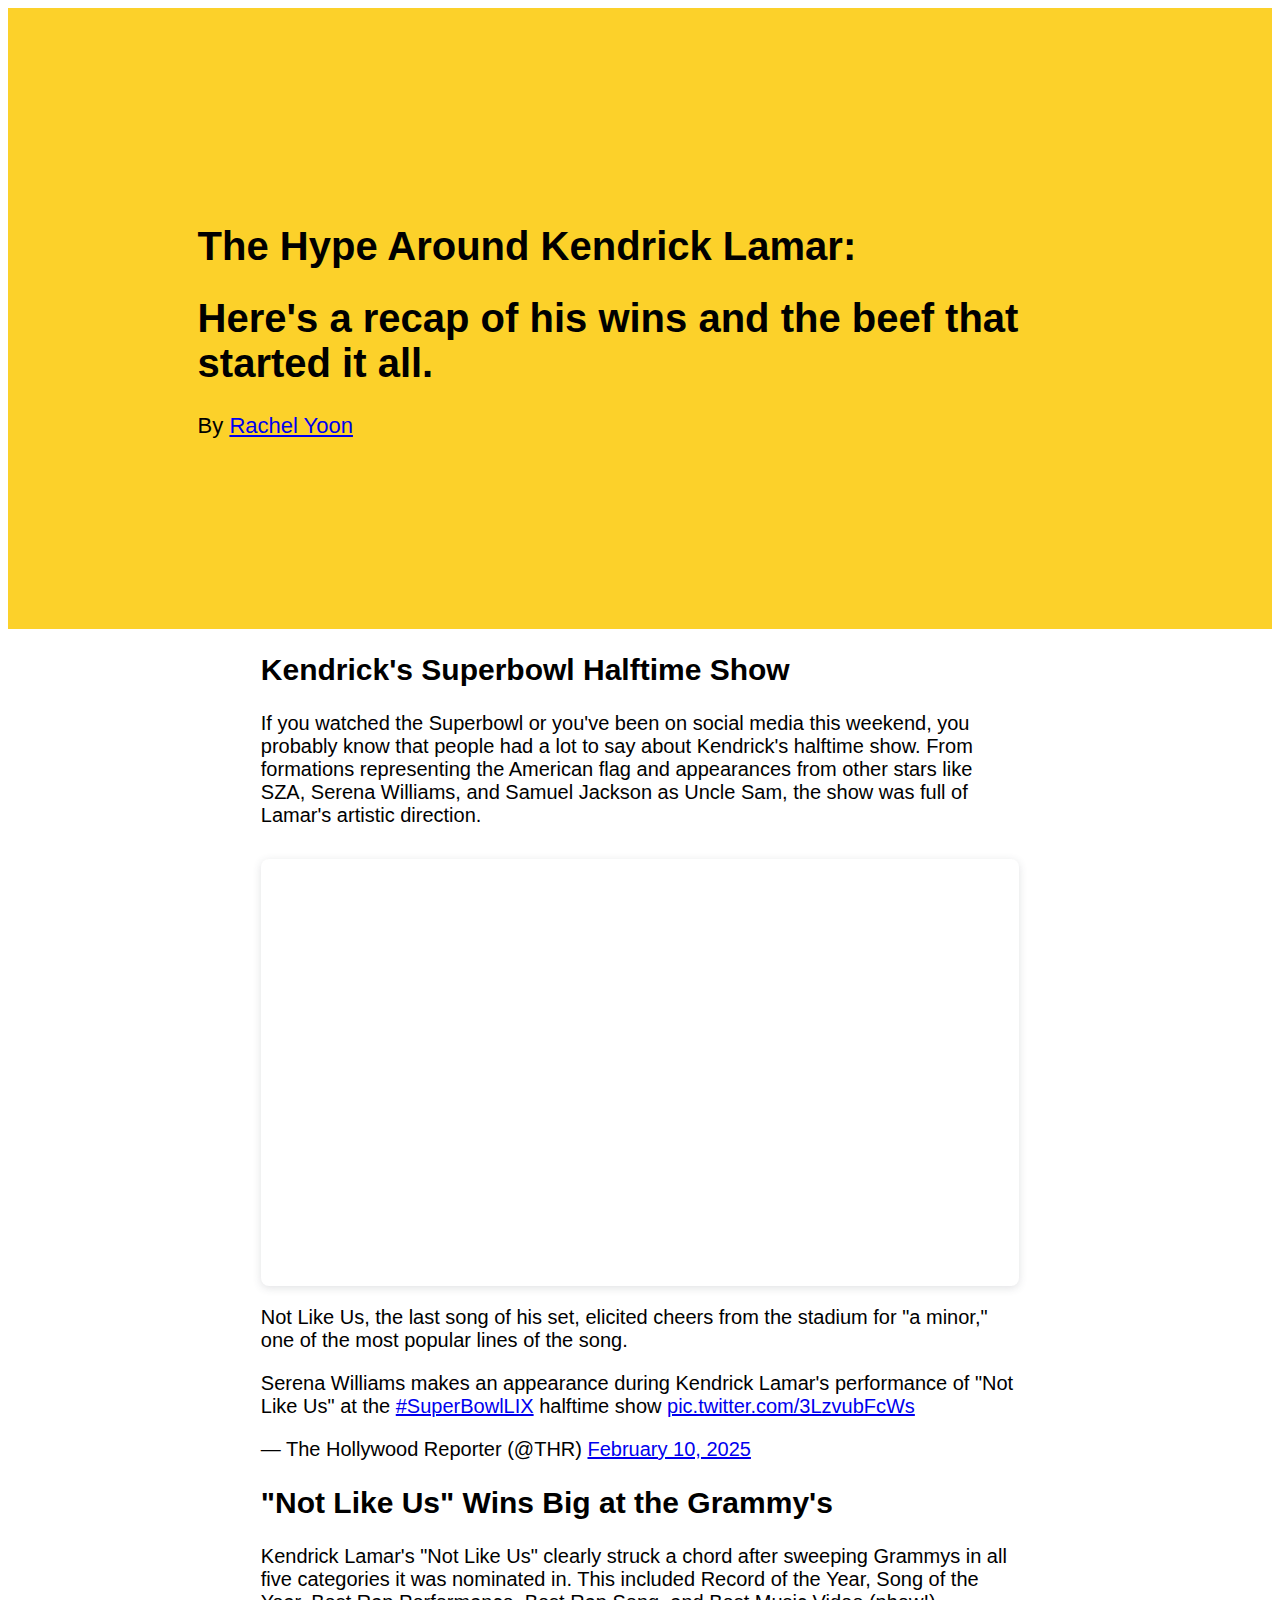
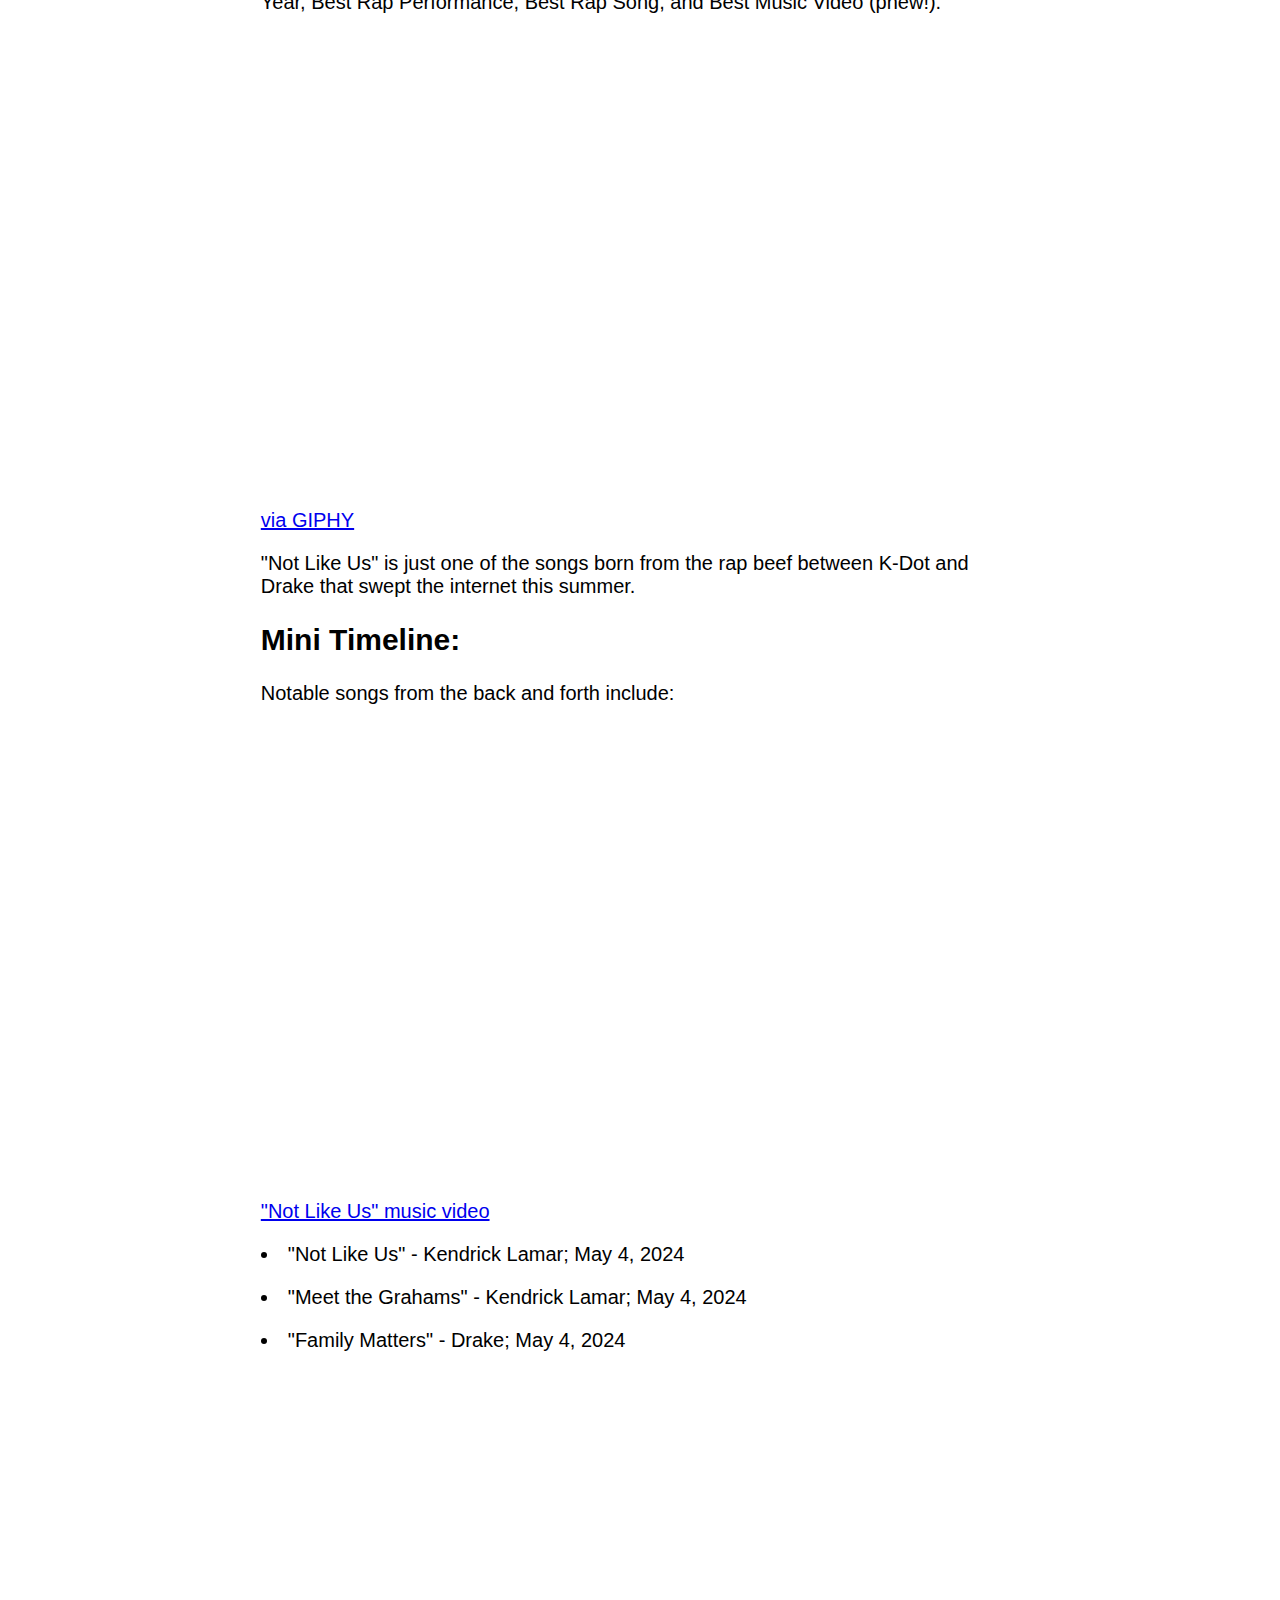
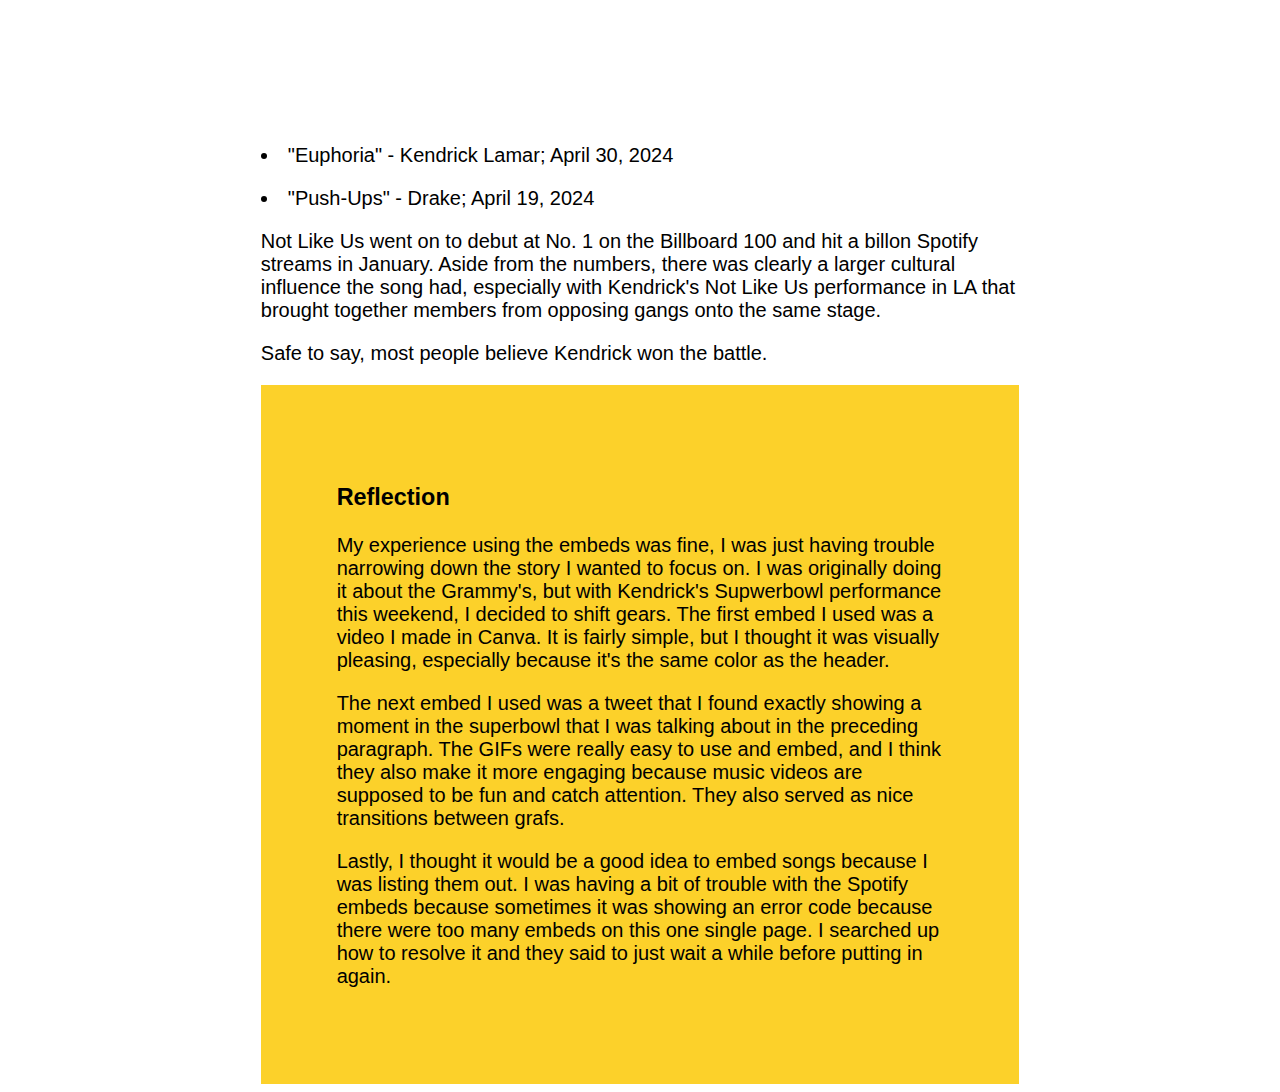
<file: embeds/index.html>
<head> 
    <link href="style.css" type="text/css" rel="stylesheet" />
</head>  
<body>
    <div id="header">
        <h1> The Hype Around Kendrick Lamar:</h1> 
        <h1> Here's a recap of his wins and the beef that started it all.</h1>
        <div id="byline"> By 
            <a href="https://rachelyspace.cargo.site/">Rachel Yoon</a> </div>
    
    </div>
    <div id="content"> 
    <h2> Kendrick's Superbowl Halftime Show </h2>
<p> If you watched the Superbowl or you've been on social media this weekend, you probably know that people had a lot to say about Kendrick's halftime show. From formations representing the American flag and appearances from other stars like SZA, Serena Williams, and Samuel Jackson as Uncle Sam, the show was full of Lamar's artistic direction.</p> 

<div style="position: relative; width: 100%; height: 0; padding-top: 56.2500%;
 padding-bottom: 0; box-shadow: 0 2px 8px 0 rgba(63,69,81,0.16); margin-top: 1.6em; margin-bottom: 0.9em; overflow: hidden;
 border-radius: 8px; will-change: transform;">
  <iframe loading="lazy" style="position: absolute; width: 100%; height: 100%; top: 0; left: 0; border: none; padding: 0;margin: 0;"
    src="https://www.canva.com/design/DAGe0LmbwFc/Yv8zyEQCirUnoYVmHD2mHw/watch?embed" allowfullscreen="allowfullscreen" allow="fullscreen">
  </iframe>
</div>

<p>Not Like Us, the last song of his set, elicited cheers from the stadium for "a minor," one of the most popular lines of the song.</p>

<blockquote class="twitter-tweet"><p lang="en" dir="ltr">Serena Williams makes an appearance during Kendrick Lamar&#39;s performance of &quot;Not Like Us&quot; at the <a href="https://twitter.com/hashtag/SuperBowlLIX?src=hash&amp;ref_src=twsrc%5Etfw">#SuperBowlLIX</a> halftime show <a href="https://t.co/3LzvubFcWs">pic.twitter.com/3LzvubFcWs</a></p>&mdash; The Hollywood Reporter (@THR) <a href="https://twitter.com/THR/status/1888768863665533426?ref_src=twsrc%5Etfw">February 10, 2025</a></blockquote> <script async src="https://platform.twitter.com/widgets.js" charset="utf-8"></script>

    <h2> "Not Like Us" Wins Big at the Grammy's</h2>
<p> Kendrick Lamar's "Not Like Us" clearly struck a chord after sweeping Grammys in all five categories it was nominated in. This included Record of the Year, Song of the Year, Best Rap Performance, Best Rap Song, and Best Music Video (phew!). </p>

<div style="width:85%;height:0;padding-bottom:60%;position:relative;margin:auto;">
    <iframe src="https://giphy.com/embed/BWf6uprbpw1dmGvI7x" 
    alt"A clip from Kendrick Lamar's music video that depicts him hopscotching." 
    width="100%" height="100%" style="position:absolute" frameBorder="0" 
    class="giphy-embed" allowFullScreen></iframe></div>
    <p><a href="https://giphy.com/gifs/kendricklamar-kendrick-lamar-not-like-us-BWf6uprbpw1dmGvI7x">via GIPHY</a></p>
<p> "Not Like Us" is just one of the songs born from the rap beef between K-Dot and Drake that swept the internet this summer.</p>

<h2> Mini Timeline:</h2>
<p>Notable songs from the back and forth include:</p>
    <div style="width:85%;height:0;padding-bottom:60%;position:relative;margin:auto;">
    <iframe src="https://giphy.com/embed/bsTWzOglWhcGNez0uw" 
    width="100%" height="100%" style="position:absolute" frameBorder="0" 
        class="giphy-embed" allowFullScreen></iframe></div><p><a
        href="https://giphy.com/gifs/kendricklamar-kendrick-lamar-not-like-us-bsTWzOglWhcGNez0uw"> 
            <a href= "https://www.youtube.com/embed/H58vbez_m4E?si=_QcGsRxIYscSJuJY">"Not Like Us" music video</a></p>
    <li>"Not Like Us" - Kendrick Lamar; May 4, 2024</li>
    <p></p>
    <li>"Meet the Grahams" - Kendrick Lamar; May 4, 2024</li>
    <p></p>
    <li>"Family Matters" - Drake; May 4, 2024</li>
    <p></p>
    <iframe style="border-radius:12px" src="https://open.spotify.com/embed/track/1wFFFzJ5EsKbBWZriAcubN?utm_source=generator" width="100%" height="352" frameBorder="0" allowfullscreen="" allow="autoplay; clipboard-write; encrypted-media; fullscreen; picture-in-picture" loading="lazy"></iframe>
    <p></p>
    <li>"Euphoria" - Kendrick Lamar; April 30, 2024</li> 
    <p></p>
    <li> "Push-Ups" - Drake; April 19, 2024</li>

<p> Not Like Us went on to debut at No. 1 on the Billboard 100 and hit a billon Spotify streams in January. Aside from the numbers, there was clearly a larger cultural influence the song had, especially with Kendrick's Not Like Us performance in LA that brought together members from opposing gangs onto the same stage. </p>
<p>Safe to say, most people believe Kendrick won the battle. </p>
<p></p>

<div id="ending"> 
<h3> Reflection</h3>
<p>My experience using the embeds was fine, I was just having trouble narrowing down the story I wanted to focus on. I was originally doing it about the Grammy's, but with Kendrick's Supwerbowl performance this weekend, I decided to shift gears. The first embed I used was a video I made in Canva. It is fairly simple, but I thought it was visually pleasing, especially because it's the same color as the header. </p>
<p> The next embed I used was a tweet that I found exactly showing a moment in the superbowl that I was talking about in the preceding paragraph. The GIFs were really easy to use and embed, and I think they also make it more engaging because music videos are supposed to be fun and catch attention. They also served as nice transitions between grafs.</p>
<p> Lastly, I thought it would be a good idea to embed songs because I was listing them out. I was having a bit of trouble with the Spotify embeds because sometimes it was showing an error code because there were too many embeds on this one single page. I searched up how to resolve it and they said to just wait a while before putting in again.</p>
</div>
</div>
</body>
</file>
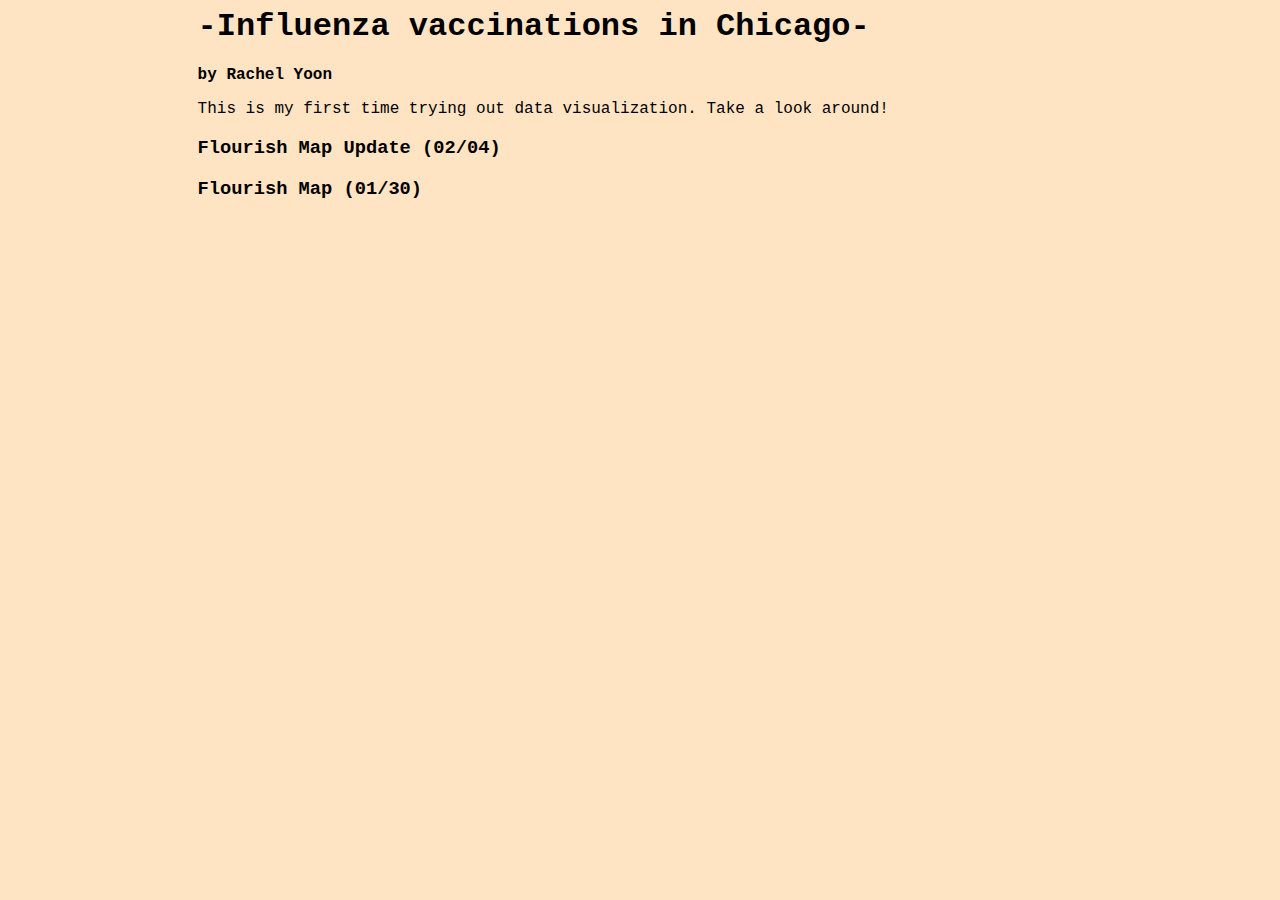
<file: flourish/index.html>
<head>
    <link href="style.css" type="text/css" rel="stylesheet" />
</head>
<body>
<div id="content">
    <h1>-Influenza vaccinations in Chicago- </h1>
    <div id=byline>by Rachel Yoon </div> 
    <p>This is my first time trying out data visualization. Take a look around!</p>
        <h3>Flourish Map Update (02/04)</h3>
            <div class="flourish-embed flourish-map" data-src="visualisation/21466929"><script src="https://public.flourish.studio/resources/embed.js"
                width: 40%;></script><noscript><img src="https://public.flourish.studio/visualisation/21466929/thumbnail" width="100%" alt="map visualization" /></noscript></div>
        <h3>Flourish Map (01/30)</h3>
            <div class="flourish-embed flourish-map" data-src="visualisation/21391095"><script src="https://public.flourish.studio/resources/embed.js"
                width: 40%;></script><noscript><img src="https://public.flourish.studio/visualisation/21391095/thumbnail" width="100%" alt="map visualization" /></noscript></div>
</div>
</body>
</file>
<file: embeds/style.css>
head{
  width:auto;
  margin: auto;
}

body{
  font-family: 'Gill Sans', 'Gill Sans MT', Calibri, 'Trebuchet MS', sans-serif;
  font-weight: 100;
  font-size: 1.25em;
}

#header{
  padding: 15%;
  text-align: left;
  background-color: #fcd12a;
}

#byline{
  font-size: 1.1em;
}

#content{
  width: 60%;
  margin: auto; 
}

.twitter-tweet{
  display: block;
  margin: auto;
}

#ending{
  background-color:#fcd12a;
  padding:10%
}

@media (orientation:portrait) {
  #content {
    width: 100%;
  }
}
</file>
<file: flourish/style.css>
#content{
    width: 70%;
    margin: auto;
}

body{
    font-family:'Courier New', Courier, monospace;
    background-color:bisque
}

#byline{
    font-size: medium;
    font-weight: bold;
}

@media (orientation:portrait){
    #content{
        width: 100%;
    }
}
</file>
